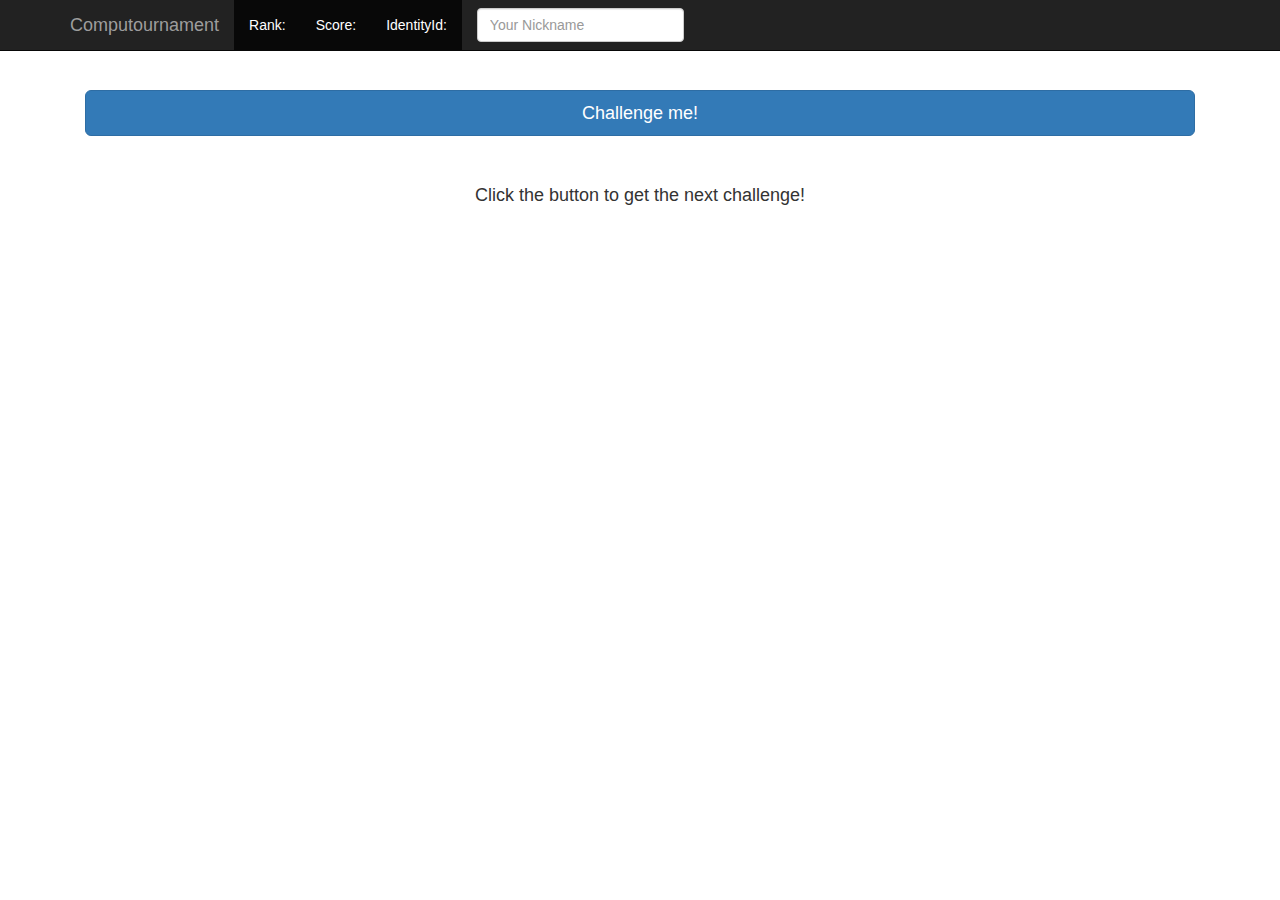
<file: client/app/index.html>
<!DOCTYPE html>
<html lang="en">
  <head>
    <meta charset="utf-8">
    <meta http-equiv="X-UA-Compatible" content="IE=edge">
    <meta name="viewport" content="width=device-width, initial-scale=1">
    <!-- The above 3 meta tags *must* come first in the head; any other head content must come *after* these tags -->
    <meta name="description" content="">
    <meta name="author" content="">
    <link rel="icon" href="favicon.ico">

    <title>Computournament</title>

    <!-- Bootstrap core CSS -->
    <link href="css/bootstrap.min.css" rel="stylesheet">
    <link href="css/start-template.css" rel="stylesheet">
      </head>

  <body>
    <nav class="navbar navbar-inverse navbar-fixed-top">
      <div class="container">
        <div class="navbar-header">
          <button type="button" class="navbar-toggle collapsed" data-toggle="collapse" data-target="#navbar" aria-expanded="false" aria-controls="navbar">
            <span class="sr-only">Toggle navigation</span>
            <span class="icon-bar"></span>
            <span class="icon-bar"></span>
            <span class="icon-bar"></span>
          </button>
          <a class="navbar-brand" href="#">Computournament</a>
        </div>
        <div id="navbar" class="collapse navbar-collapse">
          <ul class="nav navbar-nav">
            <li class="active"><a href="#">Rank: <span data-bind="text: rank"></span></a></li>
	    <li class="active"><a href="#">Score: <span data-bind="text: score"></span></a></li>
	    <li class="active"><a href="#">IdentityId: <span data-bind="text: identityId"></span></a></li>
          </ul>
	  <form class="navbar-form navbar-left">
            <div class="form-group">
              <input data-bind="textInput: nickname" type="text" class="form-control" placeholder="Your Nickname">
            </div>
	  </form>
        </div><!--/.nav-collapse -->
      </div>
    </nav>
    
    <div class="container">
      <div class="starter-template">
	<button type="button" class="btn btn-primary btn-lg btn-block" data-bind="click: generateChallenge, disable: waitingForStatistics() || pending">Challenge me!</button>
      </div>

      <div data-bind="visible: pending">
	<div class="text-center">Can you crack the code?</div>
	<h3><p data-bind="text: challenge" class="text-center"></p></h3>
	
	<form data-bind="submit: submitChallenge" class="form-group">
	  <div class="form-group has-success">
	    <div class="input-group">
	      <span class="input-group-addon">Result:</span>
	      <input data-bind="value: solution, hasfocus: true" type="number" class="form-control">
	    </div>
	  </div>
	  <button type="submit" class="btn btn-success btn-lg btn-block">Submit result!</button> 
	</form>
      </div>
    </div>

    <div data-bind="visible: !waitingForStatistics() && !pending()">
      <h4 class="text-center">Click the button to get the next challenge!</h4>
    </div>

    <div data-bind="visible: waitingForStatistics">
      <h4 class="text-center">Analyzing your solution...</h4>
    </div>

    <div data-bind="visible: showStatistics">
      <p class="text-center">Your brain ran at full capacity for <span data-bind="text: timeToSolve"></span> secs.</p>

      <p class="text-center bg-danger" data-bind="visible: !resultStatus()"><span class="glyphicon glyphicon-remove" aria-hidden="true"></span>Ouch, that was wrong!</p>
      <p class="text-center bg-success" data-bind="visible: resultStatus"><span class="glyphicon glyphicon-ok" aria-hidden="true"></span>Awesome job! Answer was correct!</p>
      <p class="text-center">That gives you <b><span data-bind="text: challengePoints"></span></b> points.</p>
    </div>

    <div data-bind="visible: error">
      <p>
      <p class="bg-danger">An error occured!</p>
      <p class="bg-danger" data-bind="text: errormsg"></p>
      </p>
    </div>
      
    <script src="https://ajax.googleapis.com/ajax/libs/jquery/1.11.2/jquery.min.js"></script>
    <script src="js/knockout-3.3.0.js"></script>
    <script src="js/bootstrap.min.js"></script>
    <script src="js/aws-sdk.min.js"></script>
    
    <script src="js/config.js"></script>
    <script src="js/vm.js"></script>
    <script src="js/index.js"></script>
  </body>
</html>
</file>
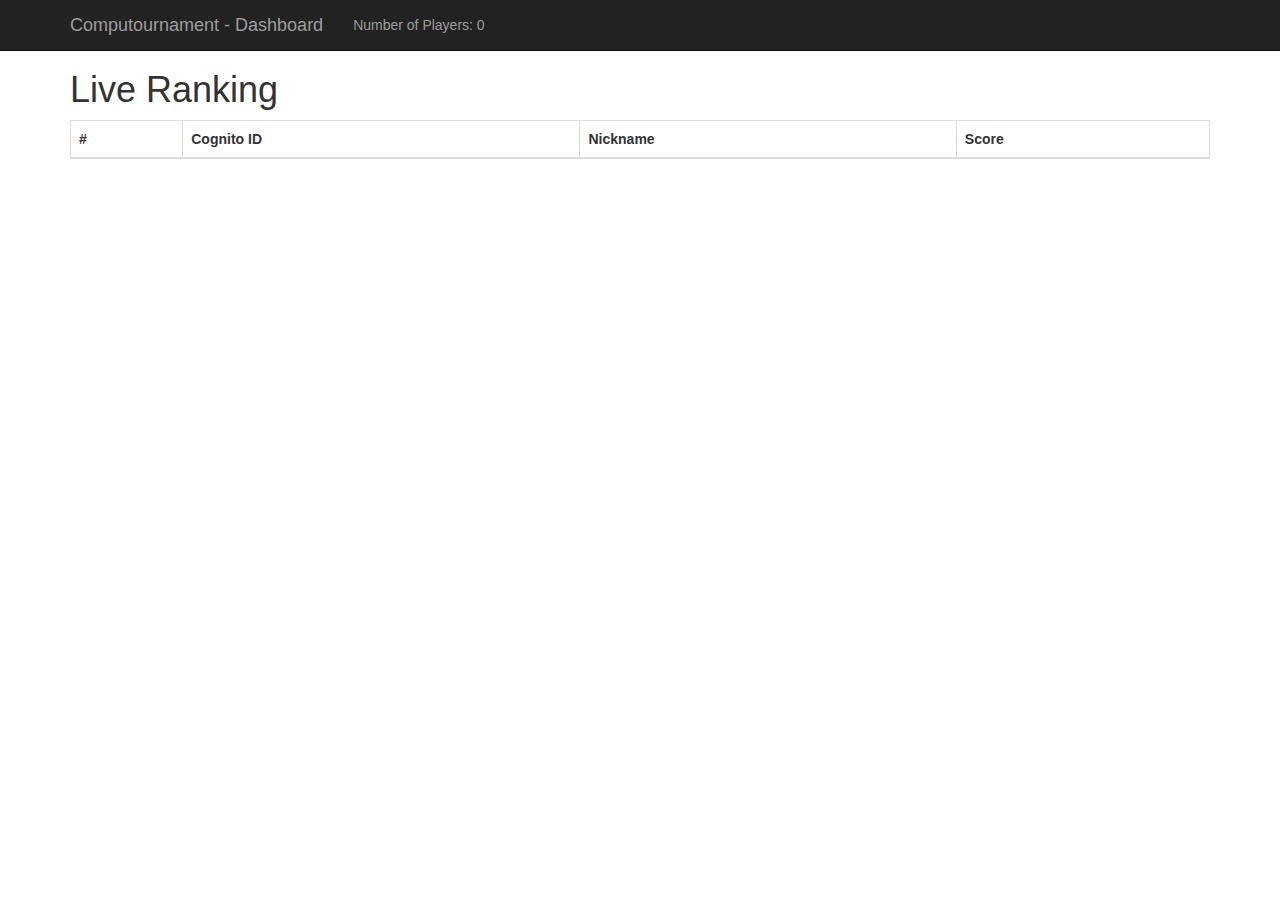
<file: client/dashboard/index.html>
<!DOCTYPE html>
<html lang="en">
  <head>
    <meta charset="utf-8">
    <meta http-equiv="X-UA-Compatible" content="IE=edge">
    <meta name="viewport" content="width=device-width, initial-scale=1">
    <!-- The above 3 meta tags *must* come first in the head; any other head content must come *after* these tags -->
    <meta name="description" content="">
    <meta name="author" content="">
    <link rel="icon" href="favicon.ico">

    <title>Computournament</title>

    <!-- Bootstrap core CSS -->
    <link href="css/bootstrap.min.css" rel="stylesheet">
    <link href="css/start-template.css" rel="stylesheet">
      </head>

  <body>
    <nav class="navbar navbar-inverse navbar-fixed-top">
      <div class="container">
        <div class="navbar-header">
          <button type="button" class="navbar-toggle collapsed" data-toggle="collapse" data-target="#navbar" aria-expanded="false" aria-controls="navbar">
            <span class="sr-only">Toggle navigation</span>
            <span class="icon-bar"></span>
            <span class="icon-bar"></span>
            <span class="icon-bar"></span>
          </button>
          <a class="navbar-brand" href="#">Computournament - Dashboard</a>
        </div>
        <div id="navbar" class="collapse navbar-collapse">
          <ul class="nav navbar-nav">
	    <li><a href="#">Number of Players: <span data-bind="text: numPlayers"></span></a></li>
          </ul>
        </div><!--/.nav-collapse -->
      </div>
    </nav>
    
    <div class="container">
      <h1>Live Ranking</h1>

      <table class="table table-bordered">
	<thead>
	  <tr>
	    <th>#</th>
	    <th>Cognito ID</th>
	    <th>Nickname</th>
	    <th>Score</th>
	  </tr>
	</thead>
	<tbody data-bind="foreach: players">
	  <tr>
	    <th scope="row"><span data-bind="text: $index()+1"></span></th>
	    <td data-bind="text: id"></td>
	    <td data-bind="text: nickname"></td>
	    <td data-bind="text: score"></td>
	  </tr>
	</tbody>
      </table>
    </div>
      
    <script src="https://ajax.googleapis.com/ajax/libs/jquery/1.11.2/jquery.min.js"></script>
    <script src="js/knockout-3.3.0.js"></script>
    <script src="js/bootstrap.min.js"></script>
    <script src="js/aws-sdk.min.js"></script>
    
    <script src="js/config.js"></script>
    <script src="js/vm.js"></script>
    <script src="js/index.js"></script>
  </body>
</html>
</file>
<file: client/app/css/start-template.css>
body {
  padding-top: 50px;
}
.starter-template {
  padding: 40px 15px;
  text-align: center;
}
</file>
<file: client/dashboard/css/start-template.css>
body {
  padding-top: 50px;
}
.starter-template {
  padding: 40px 15px;
  text-align: center;
}
</file>
